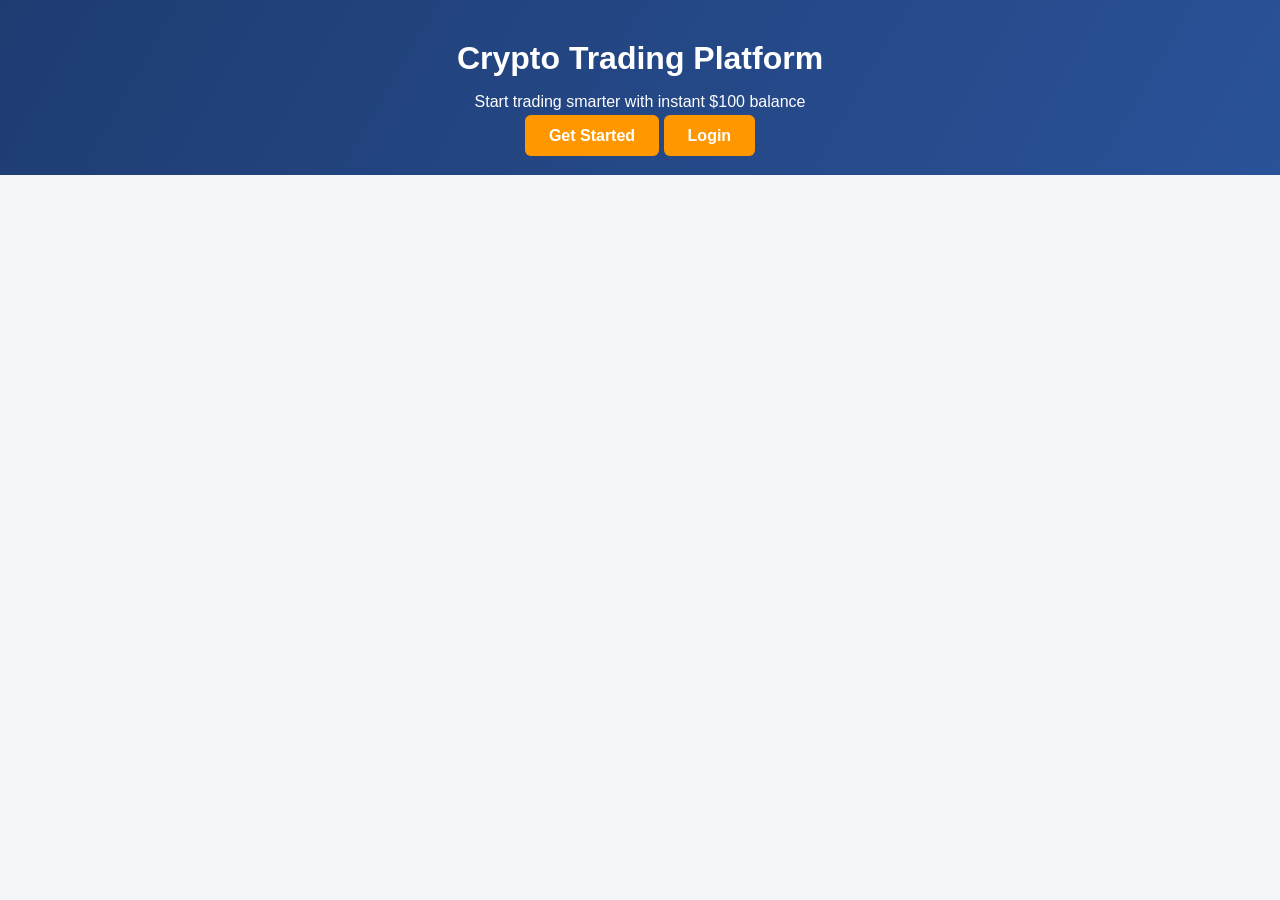
<file: index.html>
<!DOCTYPE html>
<html lang="en">
<head>
  <meta charset="UTF-8">
  <title>Crypto Trading</title>
  <link rel="stylesheet" href="style.css">
</head>
<body>
  <header>
    <h1>Crypto Trading Platform</h1>
    <p>Start trading smarter with instant $100 balance</p>
    <a href="register.html" class="btn">Get Started</a>
    <a href="login.html" class="btn">Login</a>
  </header>
</body>
</html>
</file>
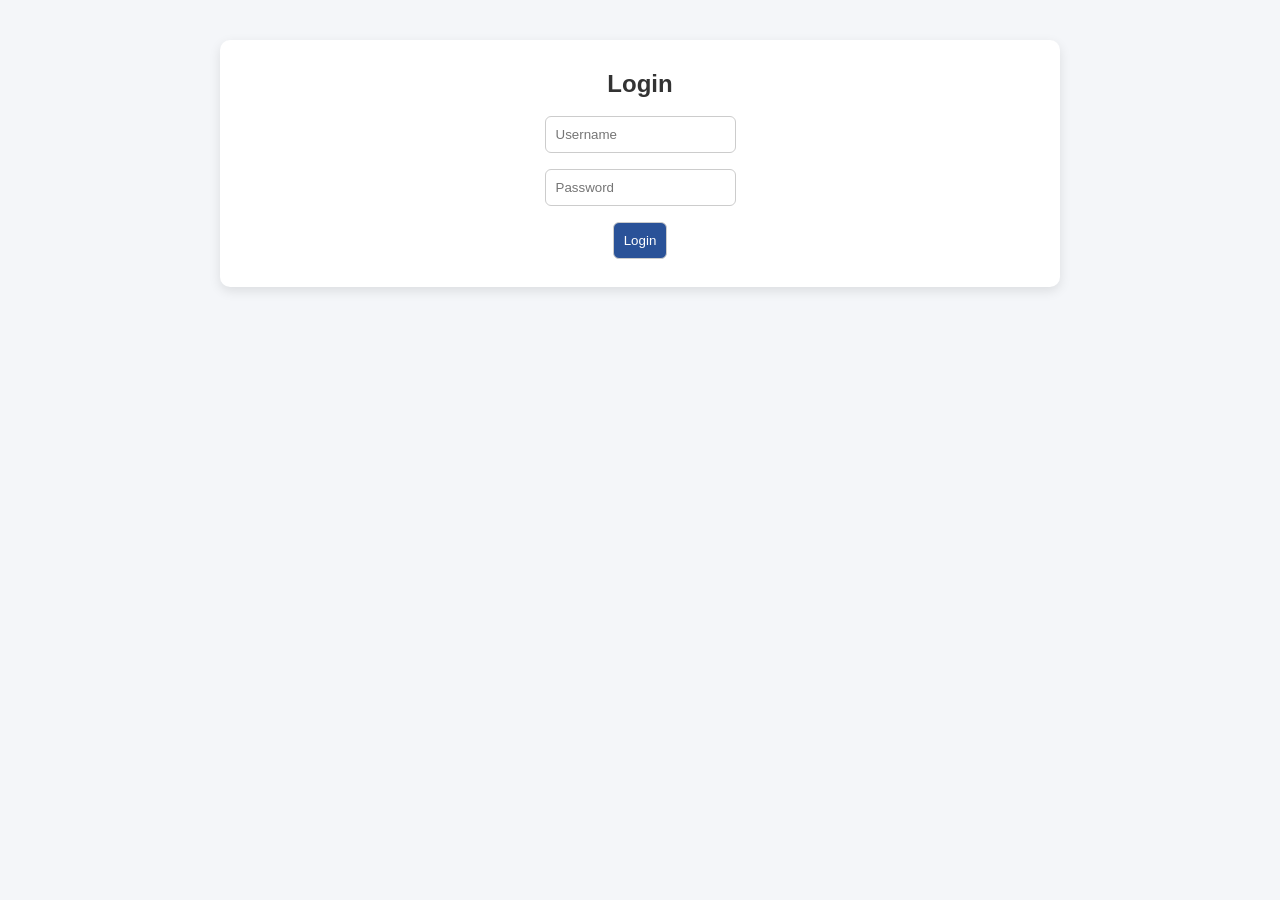
<file: login.html>
<!DOCTYPE html>
<html lang="en">
<head>
  <meta charset="UTF-8">
  <title>Login</title>
  <link rel="stylesheet" href="style.css">
</head>
<body>
  <div class="container">
    <h2>Login</h2>
    <form id="loginForm">
      <input type="text" id="username" placeholder="Username" required><br>
      <input type="password" id="password" placeholder="Password" required><br>
      <button type="submit">Login</button>
    </form>
  </div>
  <script src="script.js"></script>
</body>
</html>
</file>
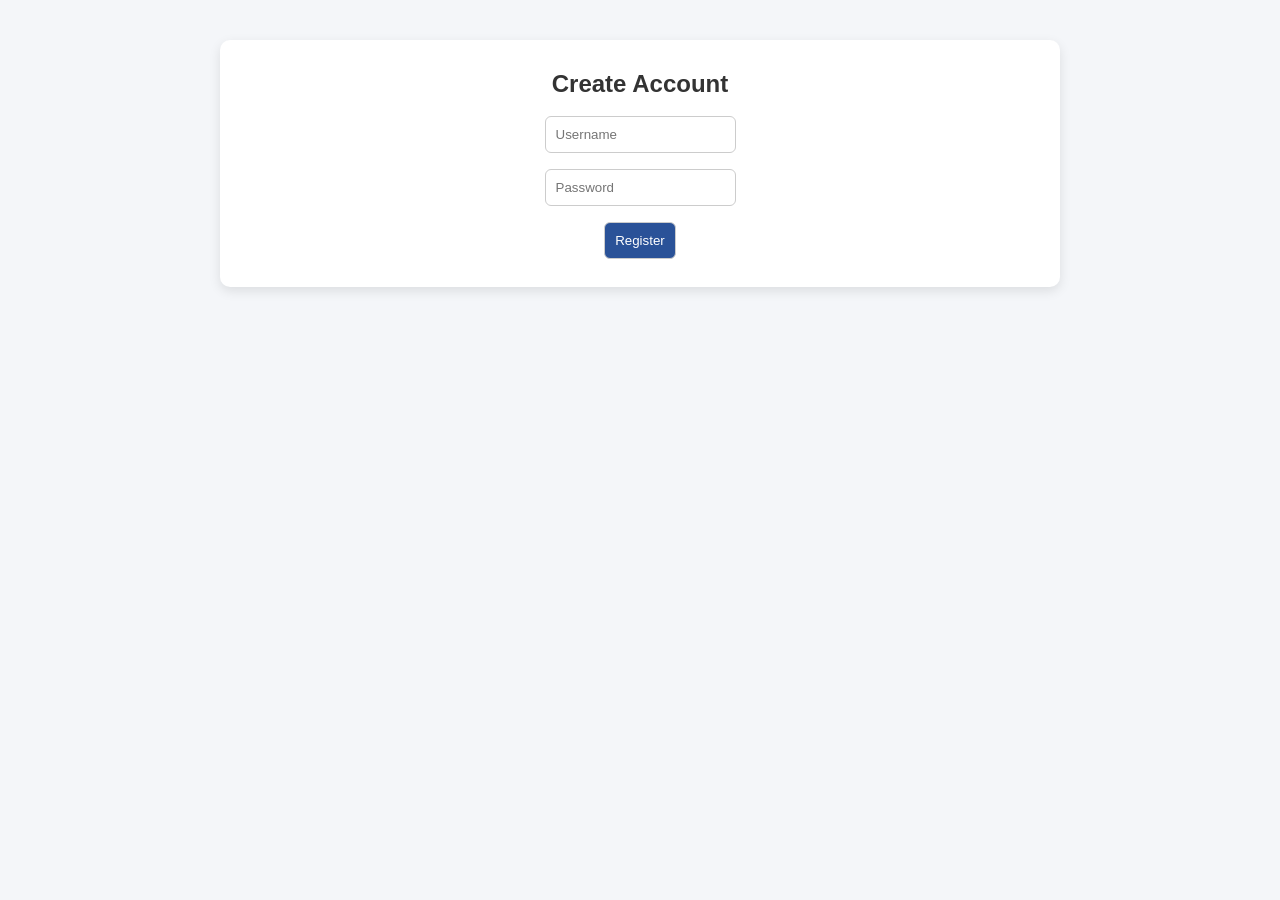
<file: register.html>
<!DOCTYPE html>
<html lang="en">
<head>
  <meta charset="UTF-8">
  <title>Register</title>
  <link rel="stylesheet" href="style.css">
</head>
<body>
  <div class="container">
    <h2>Create Account</h2>
    <form id="registerForm">
      <input type="text" id="username" placeholder="Username" required><br>
      <input type="password" id="password" placeholder="Password" required><br>
      <button type="submit">Register</button>
    </form>
  </div>
  <script src="script.js"></script>
</body>
</html>
</file>
<file: style.css>
body {
  font-family: 'Poppins', sans-serif;
  margin: 0;
  background: #f4f6f9;
  color: #333;
}

header {
  background: linear-gradient(120deg, #1e3c72, #2a5298);
  color: white;
  padding: 30px;
  text-align: center;
}

h1, h2 {
  margin: 10px 0;
}

.btn {
  background: #ff9800;
  color: white;
  padding: 12px 24px;
  border-radius: 6px;
  text-decoration: none;
  font-weight: bold;
  transition: 0.3s;
}
.btn:hover {
  background: #e68900;
}

.container {
  max-width: 800px;
  margin: 40px auto;
  padding: 20px;
  background: white;
  border-radius: 10px;
  box-shadow: 0 4px 12px rgba(0,0,0,0.1);
  text-align: center;
}

input, button {
  margin: 8px;
  padding: 10px;
  border: 1px solid #ccc;
  border-radius: 6px;
}

button {
  background: #2a5298;
  color: white;
  cursor: pointer;
}
button:hover {
  background: #1e3c72;
}

.modal {
  display: none;
  position: fixed;
  top: 0; left: 0;
  width: 100%; height: 100%;
  background: rgba(0,0,0,0.6);
}
.modal-content {
  background: white;
  margin: 15% auto;
  padding: 20px;
  width: 350px;
  border-radius: 10px;
  text-align: center;
}
</file>
